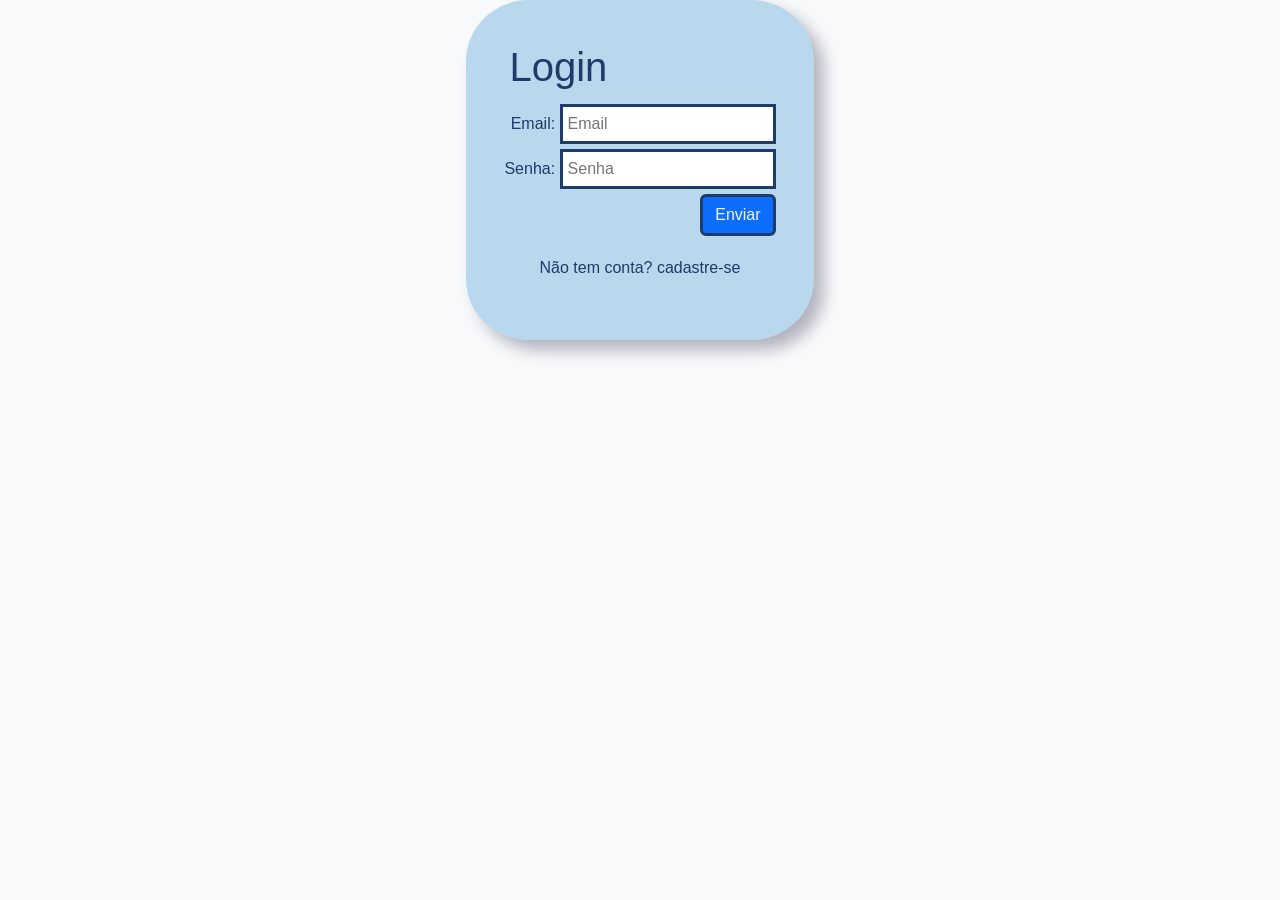
<file: index.html>
<html lang="en">

<head>
    <meta charset="UTF-8">
    <meta name="viewport" content="width=device-width, initial-scale=1.0">
    <link href="https://cdn.jsdelivr.net/npm/bootstrap@5.3.8/dist/css/bootstrap.min.css" rel="stylesheet"
        integrity="sha384-sRIl4kxILFvY47J16cr9ZwB07vP4J8+LH7qKQnuqkuIAvNWLzeN8tE5YBujZqJLB" crossorigin="anonymous">
        <link rel="stylesheet" href="style.css">
    <title>Login</title>

</head>


<body class="bg-light" id="bodyLogin">

    <header>
    </header>


    
    <main id="mainLogin">
        <div class="col">
            <div class="formLogin">
                <h1 id="titulo">Login</h1>
                <form id="formLogin">
                    <div class="C-email">
                        <label class="email" for="email">Email: </label>
                        <input type="email" id="email" placeholder="Email" required>
                    </div>
                    <div class="C-senha">
                        <label class="senha" for="senha">Senha: </label>
                        <input type="password" id="senha" placeholder="Senha" required>
                    </div>
                    <div class="d-botao">
                        <button class="btn btn-primary" class="botao" type="submit"><a href="Forum.html" class="submit">Enviar</a></button>
                    </div>
                    <div id="resultado"></div>
                </form>
                <div>
                    <h2 id="mensagem"></h2>
                    <div class="toggle" id="toggle">
                        <p>Não tem conta? cadastre-se</p>
                    </div>
                </div>
            </div>
        </div>
        

    </main>
    


    <footer>
    </footer>



    <script src="script/javascript.js"></script>
</body>


</html>
</file>
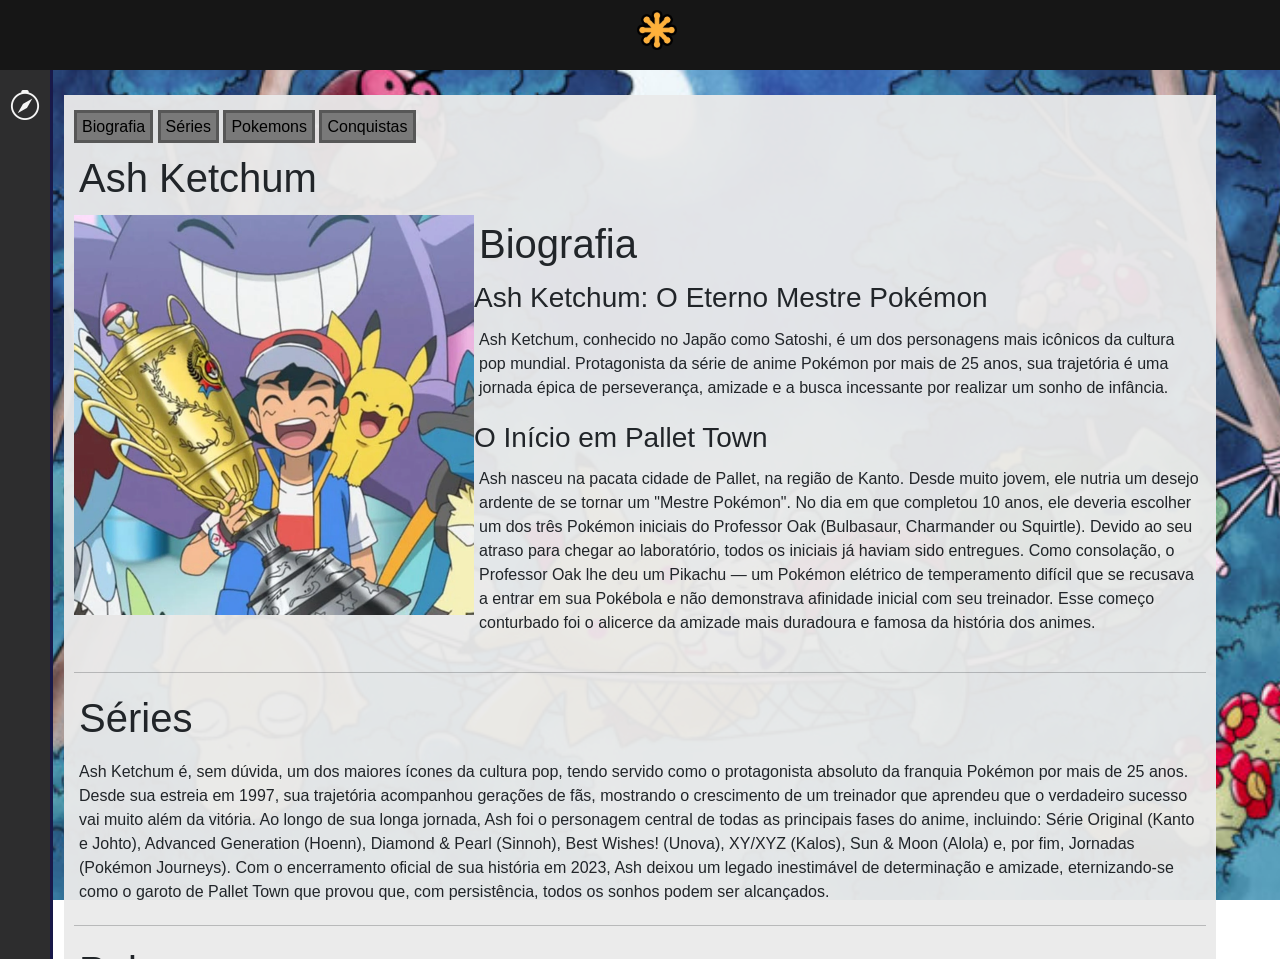
<file: forum.html>
<html lang="en">
<head>
    <meta charset="UTF-8">
    <meta name="viewport" content="width=device-width, initial-scale=1.0">
    <link rel="stylesheet" href="style.css">
    <title>Document</title>
    <link href="https://cdn.jsdelivr.net/npm/bootstrap@5.3.8/dist/css/bootstrap.min.css" rel="stylesheet"
        integrity="sha384-sRIl4kxILFvY47J16cr9ZwB07vP4J8+LH7qKQnuqkuIAvNWLzeN8tE5YBujZqJLB" crossorigin="anonymous">
    <link rel="stylesheet" href="https://cdn.jsdelivr.net/npm/bootstrap-icons@1.13.1/font/bootstrap-icons.min.css">
</head>
<body class="body">
    

    <header>
        <nav class="nav-bar">
        <img src="assets/images-removebg-preview.png" class="img-nav" alt="">
        </nav>

    </header>

    <main>

  
    <nav class="menu-lateral">
            <div class="flex">
            <div class="btn-expandir">
            <i class="bi bi-compass"></i>
            </div>
            
            <div class="cards">
          
                <div class="card" style="width: 18rem;">
                    <a href="https://victoryroad.fandom.com/wiki/Cynthia">
                    <img src="assets/7d241f9204db0ef8dfce946359158ad5.jpg" class="card-img-top" alt="Cynthia">
                    <div class="card-body">
                    <h5 class="card-title">Cynthia</h5>
                    <p class="card-text">Cynthia Wiki</p>
                    </a>
                </div>

                <div class="card" style="width: 18rem;">
                    <a href="https://tkoc.fandom.com/pt-br/wiki/Dawn_(Game)">
                    <img src="assets/1774939cf1ea40db8b77c9608f7131d6.jpg" class="card-img-top" alt="Dawn">
                    <div class="card-body">
                    <h5 class="card-title">Dawn</h5>
                    <p class="card-text">Dawn Wiki</p>
                    </a>
                </div>
               
                <div class="card" style="width: 18rem;">
                    <a href="https://pedrofilms-inc.fandom.com/pt-br/wiki/N_(Pok%C3%A9mon)">
                    <img src="assets/i1u4a1Av6XY5LbnTGDHZ6Z_KVA5SOGLYL6R7QTamIoXF6D9XbvWwuaYwk3s9mz_tZ7b_KovlSjpmdjlSwT9_eQ.webp"class="card-img-top" alt="N">
                    <div class="card-body">
                    <h5 class="card-title">N</h5>
                    <p class="card-text">N Wiki</p>
                    </a>
                </div>
    
                <div class="card" style="width: 18rem;">
                    <a href="https://pokemon.fandom.com/wiki/Misty_(anime)">
                    <img src="assets/image2.png" class="card-img-top" alt="Misty">
                    <div class="card-body">
                    <h5 class="card-title">Misty</h5>
                    <p class="card-text">Misty Wiki</p>
                    </a>
                </div>

                <div class="card" style="width: 18rem;">
                    <a href="https://pokemon.fandom.com/wiki/Brock_(anime)">
                    <img src="assets/image.png" class="card-img-top" alt="Brock">
                    <div class="card-body">
                    <h5 class="card-title">Brock</h5>
                    <p class="card-text">Brock Wiki</p>
                    </a>
                </div>

            </div>
            
            </div>
    </nav>
    <div class="ajuste">
    <div class="branco">
    

        <div>
        


      
 
    <div class="grupo-celula-escolha">
      <a class="celula-escolha" href="#list-item-1">Biografia</a>
      <a class="celula-escolha" href="#list-item-2">Séries</a>
      <a class="celula-escolha" href="#list-item-3">Pokemons</a>
      <a class="celula-escolha" href="#list-item-4">Conquistas</a>
    </div>
 







            <div>
            <div>
            <div><h1>Ash Ketchum</h1></div>
            <div class="flex">
                <div><img src="assets/Ash.webp" class="img-ash" alt=""></div>
                <div>
                <div>
                    <h1 id="list-item-1">Biografia</h1>
                    <h3>Ash Ketchum: O Eterno Mestre Pokémon</h3>
                    <p>Ash Ketchum, conhecido no Japão como Satoshi, é um dos personagens mais icônicos da cultura pop mundial. Protagonista da série de anime Pokémon por mais de 25 anos, sua trajetória é uma jornada épica de perseverança, amizade e a busca incessante por realizar um sonho de infância.</p>
                </div>
                    <div>
                    <h3>O Início em Pallet Town</h3>
                    <p>Ash nasceu na pacata cidade de Pallet, na região de Kanto. Desde muito jovem, ele nutria um desejo ardente de se tornar um "Mestre Pokémon". No dia em que completou 10 anos, ele deveria escolher um dos três Pokémon iniciais do Professor Oak (Bulbasaur, Charmander ou Squirtle).
                        Devido ao seu atraso para chegar ao laboratório, todos os iniciais já haviam sido entregues. Como consolação, o Professor Oak lhe deu um Pikachu — um Pokémon elétrico de temperamento difícil que se recusava a entrar em sua Pokébola e não demonstrava afinidade inicial com seu treinador. Esse começo conturbado foi o alicerce da amizade mais duradoura e famosa da história dos animes.</p>
                    </div>
                </div>
            </div>

                <hr>
                <div>
                    <h1 id="list-item-2">Séries</h1>
                    <p>Ash Ketchum é, sem dúvida, um dos maiores ícones da cultura pop, tendo servido como o protagonista absoluto da franquia Pokémon por mais de 25 anos. Desde sua estreia em 1997, sua trajetória acompanhou gerações de fãs, mostrando o crescimento de um treinador que aprendeu que o verdadeiro sucesso vai muito além da vitória.
                    Ao longo de sua longa jornada, Ash foi o personagem central de todas as principais fases do anime, incluindo: Série Original (Kanto e Johto), Advanced Generation (Hoenn), Diamond & Pearl (Sinnoh), Best Wishes! (Unova), XY/XYZ (Kalos), Sun & Moon (Alola) e, por fim, Jornadas (Pokémon Journeys). Com o encerramento oficial de sua história em 2023, Ash deixou um legado inestimável de determinação e amizade, eternizando-se como o garoto de Pallet Town que provou que, com persistência, todos os sonhos podem ser alcançados.</p>
                </div>

                <hr>
                <div>
                <div>
                    <h1 id="list-item-3">Pokemons</h1>
                </div>

                <div>
                    <h2>A Filosofia e os Parceiros de Ash Ketchum</h2>
                    <p>Ash Ketchum sempre trilhou um caminho único no mundo Pokémon. Ao contrário de treinadores focados apenas em estatísticas ou na captura dos espécimes mais raros, a filosofia de Ash é fundamentada na empatia e no vínculo emocional.</p>
                </div>

                <div>
                    <h3>Como Ash escolhe e treina seus parceiros</h3>
                    <p>Para Ash, a captura raramente é um ato de "caça". Na maioria das vezes, seus Pokémon se tornam membros da equipe porque ele os salvou de situações perigosas, demonstrou bondade ou porque ambos sentiram uma conexão imediata. Ele não escolhe Pokémon por serem "meta" ou inerentemente superiores; ele os escolhe porque acredita no potencial deles e, mais importante, porque quer crescer ao lado deles.</p>
                </div>

                <div>
                    <h3>Criatividade e Improviso</h3>
                    <p>Ash é conhecido por táticas pouco convencionais. Ele frequentemente utiliza o ambiente ao redor ou as características únicas de um Pokémon (como usar a velocidade do Pikachu ou a força física do Snorlax) de formas que surpreendem seus oponentes.</p>
                </div>

                <div>
                    <h3>Confiança mútua</h3>
                    <p>Ele raramente comanda com uma rigidez militar. Em vez disso, ele confia na intuição de seus Pokémon. Essa sintonia profunda frequentemente permite que eles superem desvantagens de tipo ou adversários teoricamente mais fortes através da pura força de vontade e trabalho em equipe.</p>
                </div>

                <div>
                    <h2>Pokémon mais icônicos</h2>
                    <p>Ao longo de décadas, Ash formou um elenco vasto, mas alguns parceiros se destacam não apenas pelo poder, mas pela história que compartilham com ele</p>
                    <p><b>Pikachu: </b>O parceiro de uma vida. Não é apenas o seu Pokémon principal, mas o seu melhor amigo. Sua conexão é o pilar de toda a jornada de Ash.</p>
                    <p><b>Charizard: </b>Um dos seus Pokémon mais poderosos, cuja trajetória de um Charmander abandonado a um Charizard leal e imbatível simboliza perfeitamente o crescimento de Ash como treinador.</p>
                    <p><b>Greninja: </b>Representa o auge do vínculo entre treinador e Pokémon, atingindo a forma "Ash-Greninja", onde o Pokémon canaliza os sentimentos e a energia de Ash em batalha.</p>
                    <p><b>Infernape: </b>Conhecido pela sua determinação feroz, o Infernape de Ash é o exemplo máximo de resiliência, superando traumas do passado para se tornar uma força imparável.</p>
                    <p><b>Lucario: </b>Em suas aventuras mais recentes, Lucario se tornou um pilar de força e conexão espiritual, sendo capaz de sentir a aura de Ash e lutar em perfeita sincronia com ele.</p>
                    <p><b>Snorlax: </b>Frequentemente subestimado, este gigante é um dos pilares de defesa e resistência na equipe de Ash, surpreendendo adversários com sua velocidade e repertório de golpes variados.</p>
                    <p><b>Tauros: </b>Não podemos deixar de mencionar os iconicos 30 Tauros do ash, sendo uma alivio comigo muito caracteristico do anime</p>
                </div>
                </div>

                <hr>
                <div>
                <div>
                    <h1 id="list-item-4">Conquistas</h1>
                    <p>A trajetória de Ash Ketchum é marcada por uma evolução notável. Embora tenha ficado conhecido por anos como o treinador que "quase chegava lá", o seu histórico é repleto de marcos significativos que provam sua competência e genialidade como treinador Pokémon.</p>
                </div>

                <div>
                    <h3>Campeão da Liga Laranja (Série Original)</h3>
                    <p>Antes de conquistar as ligas regionais tradicionais, Ash provou seu valor nas Ilhas Laranja. Ao vencer Drake, o líder supremo da Liga Laranja, com seu Charizard e Pikachu, Ash demonstrou pela primeira vez que tinha o talento estratégico necessário para enfrentar os melhores do mundo, consolidando sua confiança como um treinador capaz de grandes vitórias.</p>
                </div>
                <div>
                    <h3>O Conquistador da Batalha da Fronteira (Kanto)</h3>
                    <p>Um dos feitos mais subestimados de Ash foi o desafio da Battle Frontier. Ele foi um dos poucos treinadores na história a derrotar todos os sete "Cérebros da Fronteira" (Frontier Brains), culminando com a vitória sobre o lendário Brandon. Este feito foi um divisor de águas, pois exigiu de Ash não apenas força bruta, mas uma maturidade tática e a capacidade de adaptar sua equipe a diversos estilos de combate.</p>
                </div>
                <div>
                    <h3>O Primeiro Campeão da Liga Alola (Sol e Lua)</h3>
                    <p>Após anos sendo derrotado nas fases finais de ligas regionais, Ash finalmente atingiu o topo em Alola. Ao vencer a Liga Pokémon de Alola, ele se tornou o primeiro campeão oficial da história daquela região. Este título foi um marco histórico: ele não apenas venceu um torneio, mas estabeleceu um novo padrão de excelência, provando que sua filosofia de cuidado e treino superava os métodos tradicionais de muitos rivais.</p>
                </div>
                <div>
                    <h3>O Ápice: Campeão Mundial de Pokémon (Jornadas)</h3>
                    <p>A maior e mais definitiva conquista de Ash foi sua vitória no Torneio dos Oito Mestres, dentro da Série Jornadas. Ele competiu contra os melhores treinadores do planeta — incluindo campeões como Cynthia (Sinnoh), Steven (Hoenn) e Lance (Kanto/Johto). Ao derrotar Leon, o invicto Monarca de Galar, na batalha final, Ash Ketchum foi coroado, oficialmente, como o Treinador Pokémon mais forte do mundo.</p>
                </div>
                </div>
            </div>
            



    
   







    </div>
    </div>
    </main>


    <footer>

    </footer>













</body>

<script src="script/javascript.js"></script>
</html>
</file>
<file: style.css>
:root {
  --cor-fundo: #e2e5e9;
  --cor-fundo-2: #b9d8ee;
  --cor-forms: #bbbec3;
  --cor-texto: #1e3b69;
  --cor-erro: #ff0000;
  --cor-sucesso: #00ff4c;
}

* {
  font-family: 'Lucida Sans', 'Lucida Sans Regular', 'Lucida Grande', 'Lucida Sans Unicode', Geneva, Verdana, sans-serif;
}

#bodyLogin {
  display: flex;
  justify-content: center;
  align-items: flex-start;
  gap: 5%;
  color: var(--cor-texto);
  background-color: var(--cor-fundo);
}

#mainLogin {
  padding: 3%;
  gap: 1%;
  border-radius: 18%;
  box-shadow: 10px 10px 15px rgba(19, 20, 55, 0.3);
  background-color: var(--cor-fundo-2);
}

#formLogin {
  display: flex;
  flex-direction: column;
  align-items: flex-end;
  gap: 5px;
}

#formLogin input {
  padding: 5px;
  border: solid var(--cor-texto);
}

#formLogin button {
  border: solid var(--cor-texto);
}

#formLogin button:hover {
  background-color: var(--cor-texto);
}

.toggle {
  text-align: center;
  margin-top: 10px;
  cursor: pointer;
  color: var(--cor-texto);
}

.erro {
  color: var(--cor-erro);
  font-size: 12px;
  text-align: center;
}

.sucesso {
  color: var(--cor-sucesso);
  font-size: 12px;
  text-align: center;
}
 








































  


.nav-bar{
    background-color: rgb(22, 22, 22);
    font-family: 'Segoe UI', Tahoma, Geneva, Verdana, sans-serif;
    color: white;
    width: 100%;
    height: 70px;
    position: fixed;
    top: 0;
    left: 0;
    z-index: 11;
  
}

.img-nav{
    height: 40px;
    width: 40px;
    margin: 10px;
    position: absolute;
    left: 49%;
}

.flex{
    display: flex;
}

.card-img-top{
    height: 270px;
    
}

.padding{
    padding: 10px;
}




.blue{
  height: 100px;
  width: 100px;
  background-color: #ff0000;
}


*{
  margin: 0;
  padding: 0;
  box-sizing: border-box;
  font-family: 'Segoe UI', Tahoma, Geneva, Verdana, sans-serif;
}

.body{
  height: 100vh;
  background-image: url(assets/110184-pokemon-748x468.jpg);
  background-repeat: no-repeat;
  background-size: cover;

}

.ajuste{
  padding-top: 50px;
}

.cards{
  margin-right: 10px;
  height: 100vh;
  width: 2000px;
  overflow: scroll;
}

.menu-lateral{
  width: 50px;
  height: 100%;
  background-color: rgb(45, 45, 46);
  padding: 20px 0 20px 10px;
  box-shadow: 3px 0 0 rgb(24, 24, 73);
  overflow: hidden;
  position: fixed;
  top: 70px;
  left: 0;
  transition: .2s;
  z-index: 10;
}

.menu-lateral:hover{
  width: 400px;
  transition: .2s;
  z-index: 10;
}

.btn-expandir{
   width: 100%;
  font-size: 30px;
  color: whitesmoke;
}

.branco{
  padding: 10px;
  background-color: rgba(235, 235, 235, 0.952);
  height: 96vh;
  width: 90vw;
  margin: 5vh 5vw;
  overflow: scroll;
}

.div-ash{
  height: 400px;
  width: 400px;
  padding-left: 30px;
  padding-top: 20px;
}

.img-ash{
  height: 400px;
  width: 400px;
}

.celula-escolha{
  background-color: rgb(121, 121, 121);
  padding: 5px;
  border: solid rgb(87, 87, 87);
  text-decoration: none;
  color: black;
}

.grupo-celula-escolha{
  padding: 10px 0;
}

h1{
  padding: 5px;
}
p{
  padding: 5px;
}

.submit{
  text-decoration: none;
  color: whitesmoke;
}
</file>
